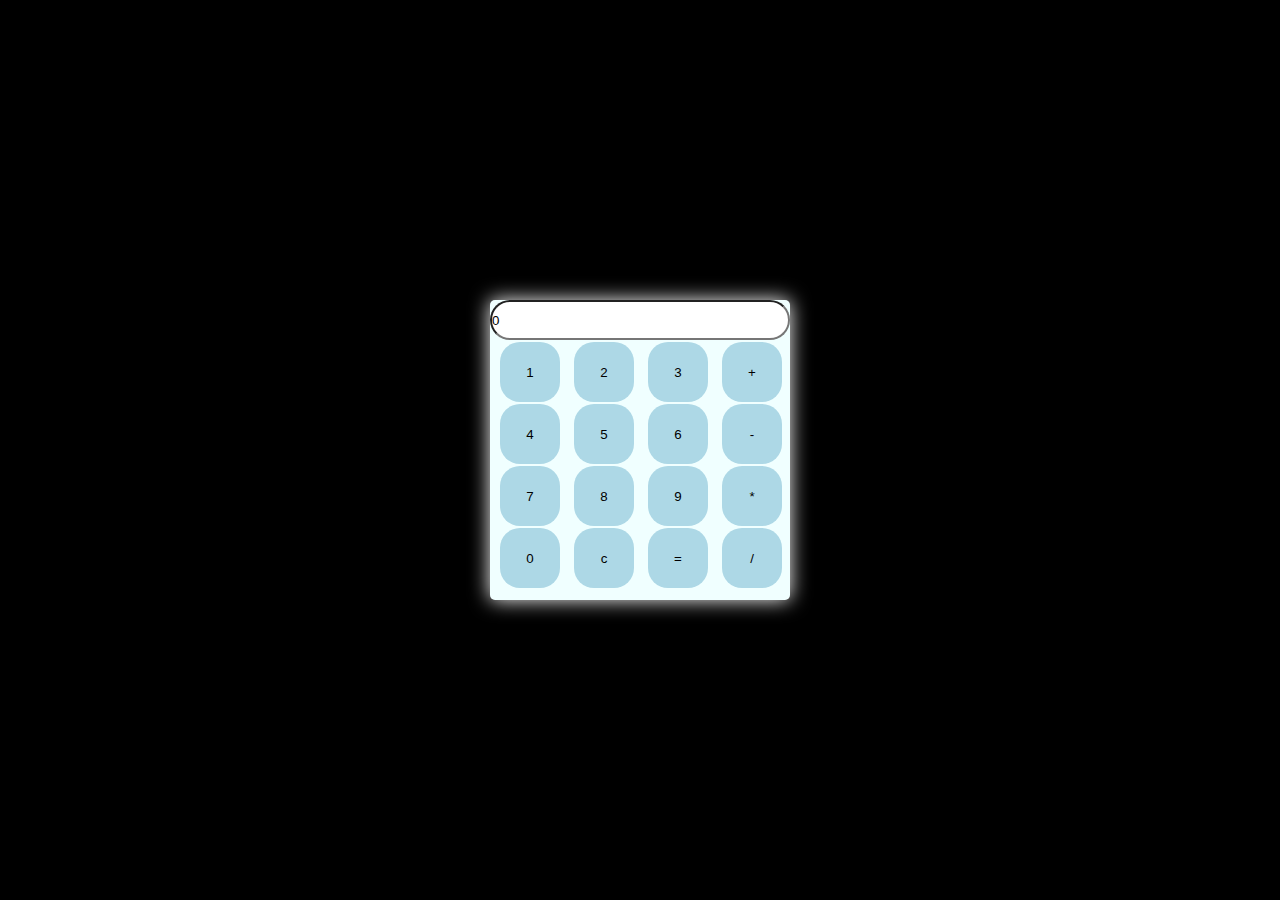
<file: index.html>
<!DOCTYPE html>
<html lang="en">
<head>
    <meta charset="UTF-8">
    <meta http-equiv="X-UA-Compatible" content="IE=edge">
    <meta name="viewport" content="width=device-width, initial-scale=1.0">
    <title>Document</title>
    <link rel="stylesheet" href="Calc.css">
</head>
<body>
    <section>
        <article>
            <input type="text" id="input">
            <br>
            <button class="btn" onclick="click1(1)">1</button>
            <button class="btn" onclick="click1(2)">2</button>
            <button class="btn" onclick="click1(3)">3</button>
            <button class="btn" onclick="click1('+')">+</button>
            <br>
            <button class="btn" onclick="click1(4)">4</button>
            <button class="btn" onclick="click1(5)">5</button>
            <button class="btn" onclick="click1(6)">6</button>
            <button class="btn" onclick="click1('-')">-</button>
            <br>
            <button class="btn" onclick="click1(7)">7</button>
            <button class="btn" onclick="click1(8)">8</button>
            <button class="btn" onclick="click1(9)">9</button>
            <button class="btn" onclick="click1('*')">*</button>
            <br>
            <button class="btn" onclick="click1(0)">0</button>
            <button class="btn" onclick="earse()">c</button>
            <button class="btn" onclick="equal()">=</button>
            <button class="btn" onclick="click1('/')">/</button>

        </article>
    </section>
    <script src="./Calc.js"></script>
</body>
</html>
</file>
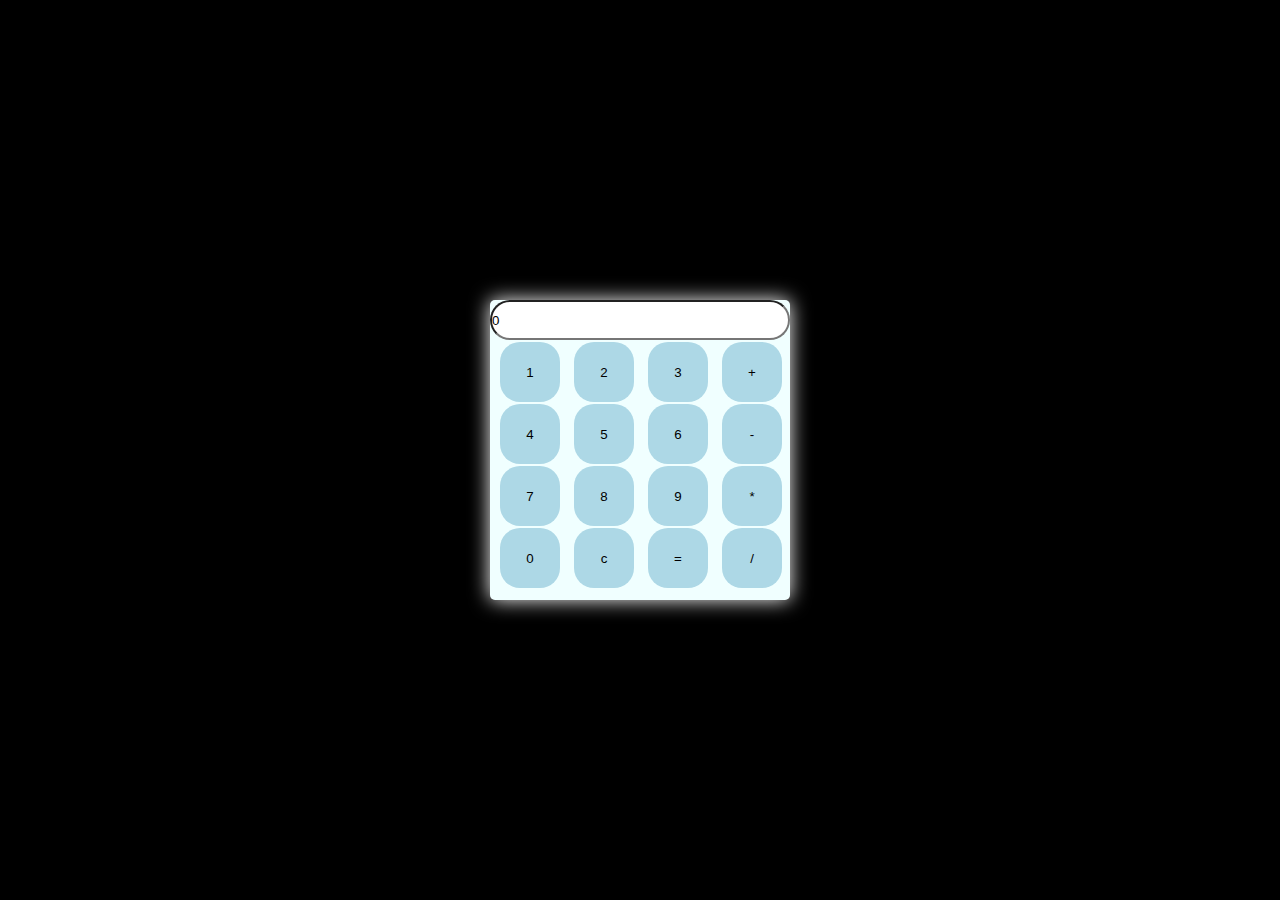
<file: Calc.html>
<!DOCTYPE html>
<html lang="en">
<head>
    <meta charset="UTF-8">
    <meta http-equiv="X-UA-Compatible" content="IE=edge">
    <meta name="viewport" content="width=device-width, initial-scale=1.0">
    <title>Document</title>
    <link rel="stylesheet" href="Calc.css">
</head>
<body>
    <section>
        <article>
            <input type="text" id="input">
            <br>
            <button class="btn" onclick="click1(1)">1</button>
            <button class="btn" onclick="click1(2)">2</button>
            <button class="btn" onclick="click1(3)">3</button>
            <button class="btn" onclick="click1('+')">+</button>
            <br>
            <button class="btn" onclick="click1(4)">4</button>
            <button class="btn" onclick="click1(5)">5</button>
            <button class="btn" onclick="click1(6)">6</button>
            <button class="btn" onclick="click1('-')">-</button>
            <br>
            <button class="btn" onclick="click1(7)">7</button>
            <button class="btn" onclick="click11(8)">8</button>
            <button class="btn" onclick="clic1(9)">9</button>
            <button class="btn" onclick="click1('*')">*</button>
            <br>
            <button class="btn" onclick="click1(0)">0</button>
            <button class="btn" onclick="earse()">c</button>
            <button class="btn" onclick="equal()">=</button>
            <button class="btn" onclick="click1('/')">/</button>

        </article>
    </section>
    <script src="./Calc.js"></script>
</body>
</html>
</file>
<file: Calc.css>
*{
    padding: 0;
    margin: 0;
    box-sizing: border-box;

}
section{
    height: 100vh;
    width: 100%;
    background-color: black;
    display: flex;
    justify-content: center;
    align-items: center;
}
section>article{
    height: 300px;
    width: 300px;
    background-color: azure;
    border-radius: 5px;
    box-shadow: 0px 0px 20px white;
}
section>article>#input{
    width: 100%;
    height: 40px;
    border-radius:20px;
    
}
section>article>.btn{
    height: 60px;
    width: 20%;
    margin-left: 10px;
    border: none;
    margin-top: 2px;
    background-color: lightblue;
    border-radius:20px;

}
section>article>.btn:hover{
    box-shadow: 0px 0px 10px black;
    cursor: pointer;
}
</file>
